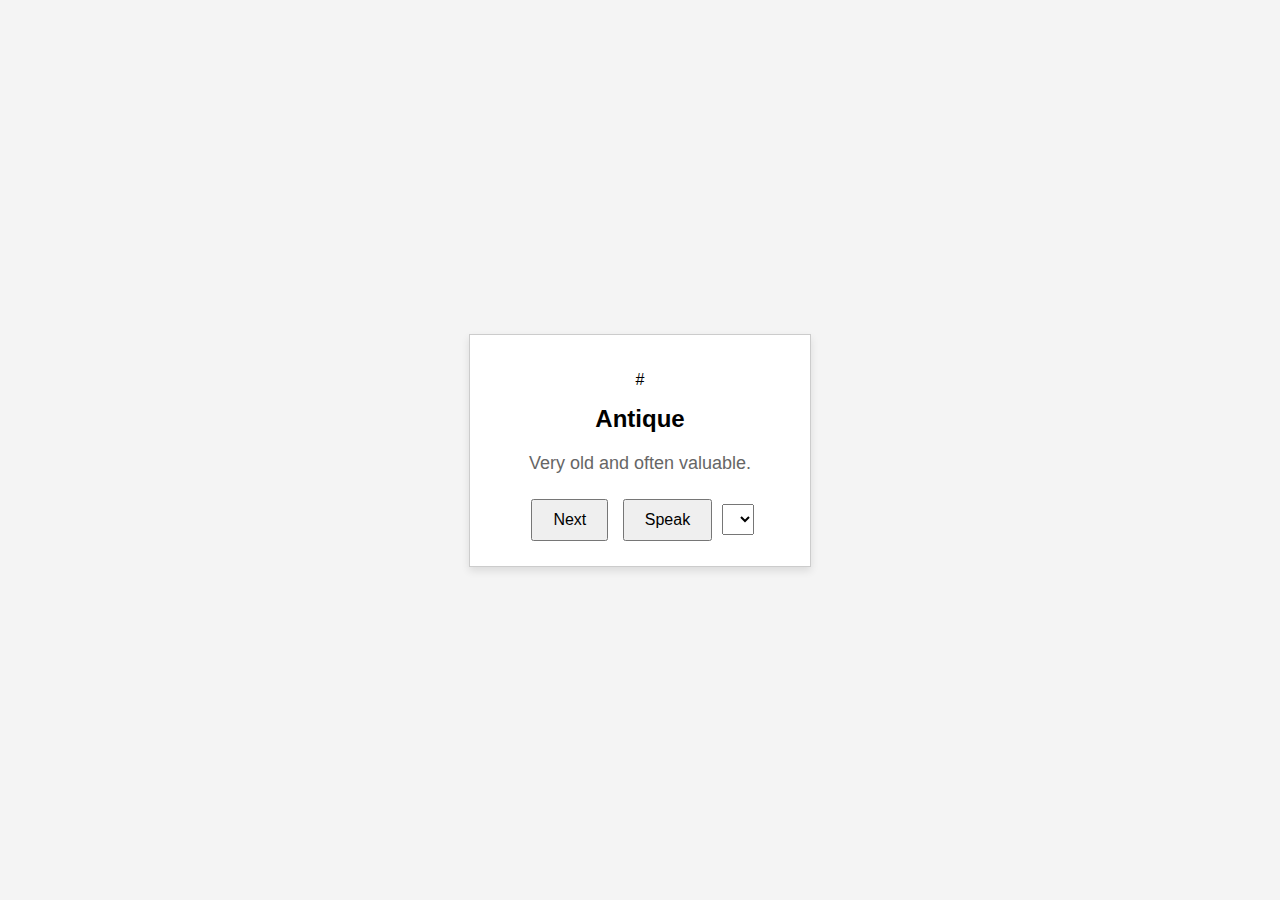
<file: voice.html>
<!DOCTYPE html>
<html lang="en">
<head>
    <meta charset="UTF-8">
    <meta name="viewport" content="width=device-width, initial-scale=1.0">
    <title>Flash Cards</title>
    <link rel="stylesheet" href="styles.css">
</head>
<body>
    <div class="flashcard">
        <p id="id">#</p>
        <div class="word" id="word">Word</div>
        <div class="meaning" id="meaning">Meaning</div>
        <button onclick="nextCard()">Next</button>
        <button onclick="speakWord()">Speak</button>
        <select id="voiceSelect"></select>
    </div>
    <script src="voice.js"></script>
</body>
</html>
</file>
<file: styles.css>
body {
    display: flex;
    justify-content: center;
    align-items: center;
    height: 100vh;
    margin: 0;
    font-family: Arial, sans-serif;
    background-color: #f4f4f4;
}

.flashcard {
    background: white;
    border: 1px solid #ccc;
    padding: 20px;
    box-shadow: 0 4px 8px rgba(0, 0, 0, 0.1);
    text-align: center;
    width: 300px;
}

.word {
    font-size: 24px;
    font-weight: bold;
    margin-bottom: 20px;
}

.meaning {
    font-size: 18px;
    color: #666;
    margin-bottom: 20px;
}

button {
    padding: 10px 20px;
    font-size: 16px;
    cursor: pointer;
    margin: 5px;
}

select {
    margin-top: 10px;
    padding: 5px;
    font-size: 16px;
}
</file>
